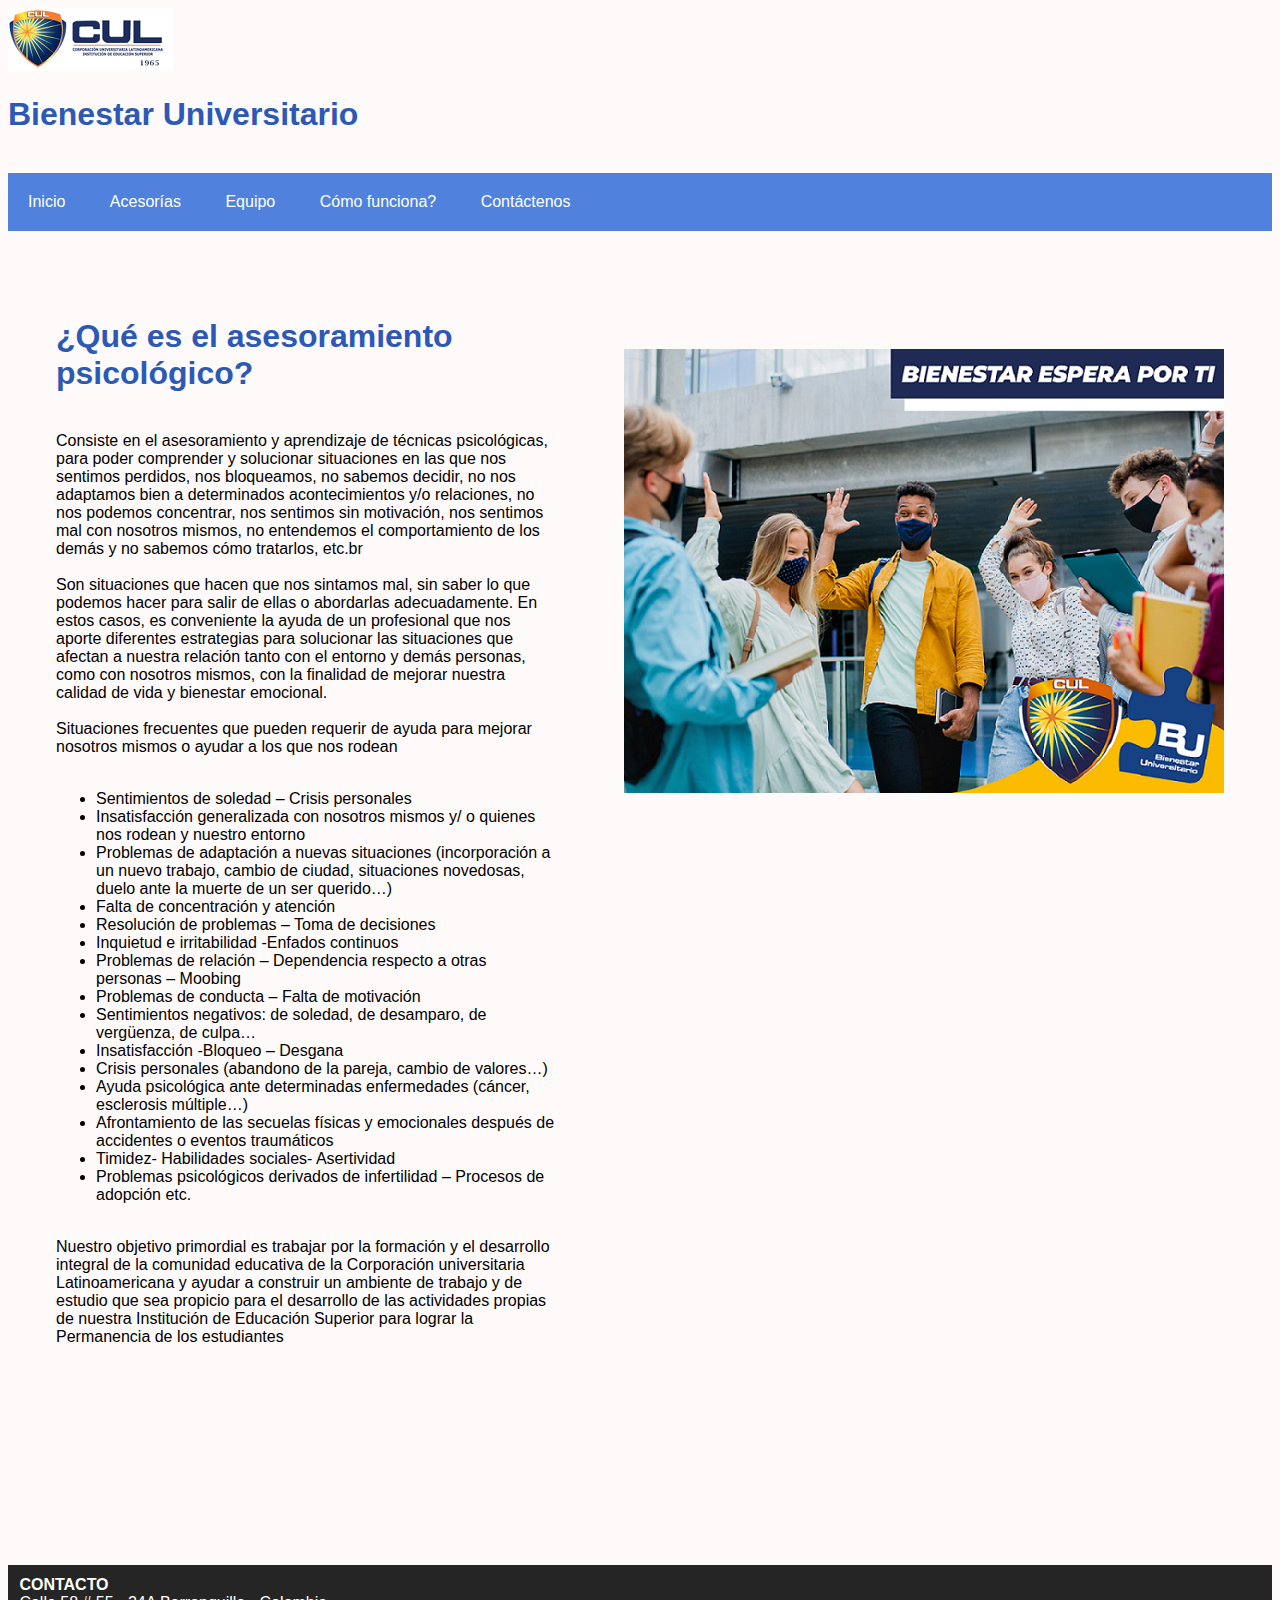
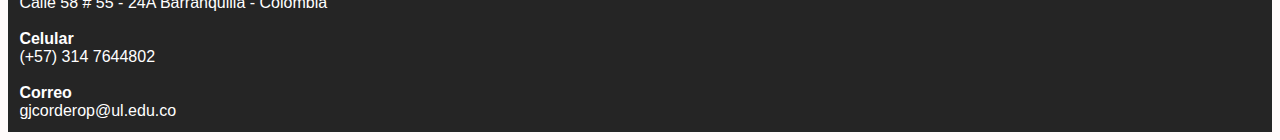
<file: taller/index.html>
<!DOCTYPE html>
<html lang="en">
<head>
    <meta charset="UTF-8">
    <meta http-equiv="X-UA-Compatible" content="IE=edge">
    <meta name="viewport" content="width=device-width, initial-scale=1.0">
    <link rel="stylesheet" href="css/estilo.css">

    <title>Bienestar CUL</title>
</head>
<body>
<img src="img/logo_cul_2015.png" >

    <div><h1>Bienestar Universitario</h1></div><br>

<div>
    <ul class="menu">
        <li><a href="#"  >Inicio</a></li>
        <li><a href="html/acesoria.html"> Acesorías</a></li>
        <li><a href="html/equipo.html">Equipo</a></li>
        <li><a href="html/funcion.html">Cómo funciona?</a></li>
        <li><a href="html/contactenos.html">Contáctenos</a></li>
    </ul>
</div><br>



<div class="container">
    <div class="item" id="item1">
        
            <p><h1>¿Qué es el asesoramiento psicológico?</h1> <br>
                Consiste en el asesoramiento y aprendizaje de técnicas psicológicas, para poder comprender y solucionar situaciones en las que nos sentimos perdidos, nos bloqueamos, no sabemos decidir, no nos adaptamos bien a determinados acontecimientos y/o relaciones, no nos podemos concentrar, nos sentimos sin motivación, nos sentimos mal con nosotros mismos, no entendemos el comportamiento de los demás y no sabemos cómo tratarlos, etc.br <br><br>
                
                Son situaciones que hacen que nos sintamos mal, sin saber lo que podemos hacer para salir de ellas o abordarlas adecuadamente. En estos casos, es conveniente la ayuda de un profesional que nos aporte diferentes estrategias para solucionar las situaciones que afectan a nuestra relación tanto con el entorno y demás personas, como con nosotros mismos, con la finalidad de mejorar nuestra calidad de vida y bienestar emocional. <br><br>
                
                Situaciones frecuentes que pueden requerir de ayuda para mejorar nosotros mismos o ayudar a los que nos rodean <br><br>
                
                <ul>
                    <li>Sentimientos de soledad – Crisis personales</li>
                    <li>Insatisfacción generalizada con nosotros mismos y/ o quienes nos rodean y nuestro entorno</li>
                    <li>Problemas de adaptación a nuevas situaciones (incorporación a un nuevo trabajo, cambio de ciudad, situaciones novedosas, duelo ante la muerte de un ser querido…)</li>
                    <li>Falta de concentración y atención</li>
                    <li>Resolución de problemas – Toma de decisiones</li>
                    <li>Inquietud e irritabilidad -Enfados continuos</li>
                    <li>Problemas de relación – Dependencia respecto a otras personas – Moobing</li>
                    <li>Problemas de conducta – Falta de motivación</li>
                    <li>Sentimientos negativos: de soledad, de desamparo, de vergüenza, de culpa…</li>
                    <li>Insatisfacción -Bloqueo – Desgana</li>
                    <li>Crisis personales (abandono de la pareja, cambio de valores…)</li>
                    <li>Ayuda psicológica ante determinadas enfermedades (cáncer, esclerosis múltiple…)</li>
                    <li>Afrontamiento de las secuelas físicas y emocionales después de accidentes o eventos traumáticos</li>
                    <li>Timidez- Habilidades sociales- Asertividad</li>
                    <li>Problemas psicológicos derivados de infertilidad – Procesos de adopción etc.</li>

                </ul>
                <br>
            

                Nuestro objetivo primordial es trabajar por la formación y el desarrollo integral de la comunidad educativa de la Corporación universitaria Latinoamericana y ayudar a construir un ambiente de trabajo y de estudio que sea propicio para el desarrollo de las actividades propias de nuestra Institución de Educación Superior para lograr la Permanencia de los estudiantes</p>
            
        
    </div>
    <div class="item" id="item3">

            <br><br>
            <p class="centrado">

                <img src="img/bienestar1-01.png" alt="">
                
                </p>
                <br>
            <iframe width="560" height="315" src="https://www.youtube.com/embed/n_c0HcoblCg?controls=0" title="YouTube video player" frameborder="0" allow="accelerometer; autoplay; clipboard-write; encrypted-media; gyroscope; picture-in-picture" allowfullscreen></iframe><br><br><br>

            <iframe src="https://www.google.com/maps/embed?pb=!1m14!1m8!1m3!1d15666.331491456984!2d-74.7907562!3d10.9948244!3m2!1i1024!2i768!4f13.1!3m3!1m2!1s0x0%3A0x3b195f6bb10f7ede!2sCUL%20CORPORACION%20UNIVERSITARIA%20LATINOAMERICANA!5e0!3m2!1ses-419!2sco!4v1646241762265!5m2!1ses-419!2sco" width="560" height="315" style="border:0;" allowfullscreen="" loading="lazy"></iframe>


    </div>
</div>



<div class="pi"><footer> 
    
    <b>CONTACTO</b>  <br>
    Calle 58 # 55 - 24A  Barranquilla - Colombia <br><br>
  
    <b>Celular</b> <br>(+57) 314 7644802 <br><br>
  
    <b>Correo</b> <br> 
    gjcorderop@ul.edu.co <br>
  </footer></div>
</body>
</html>
</file>
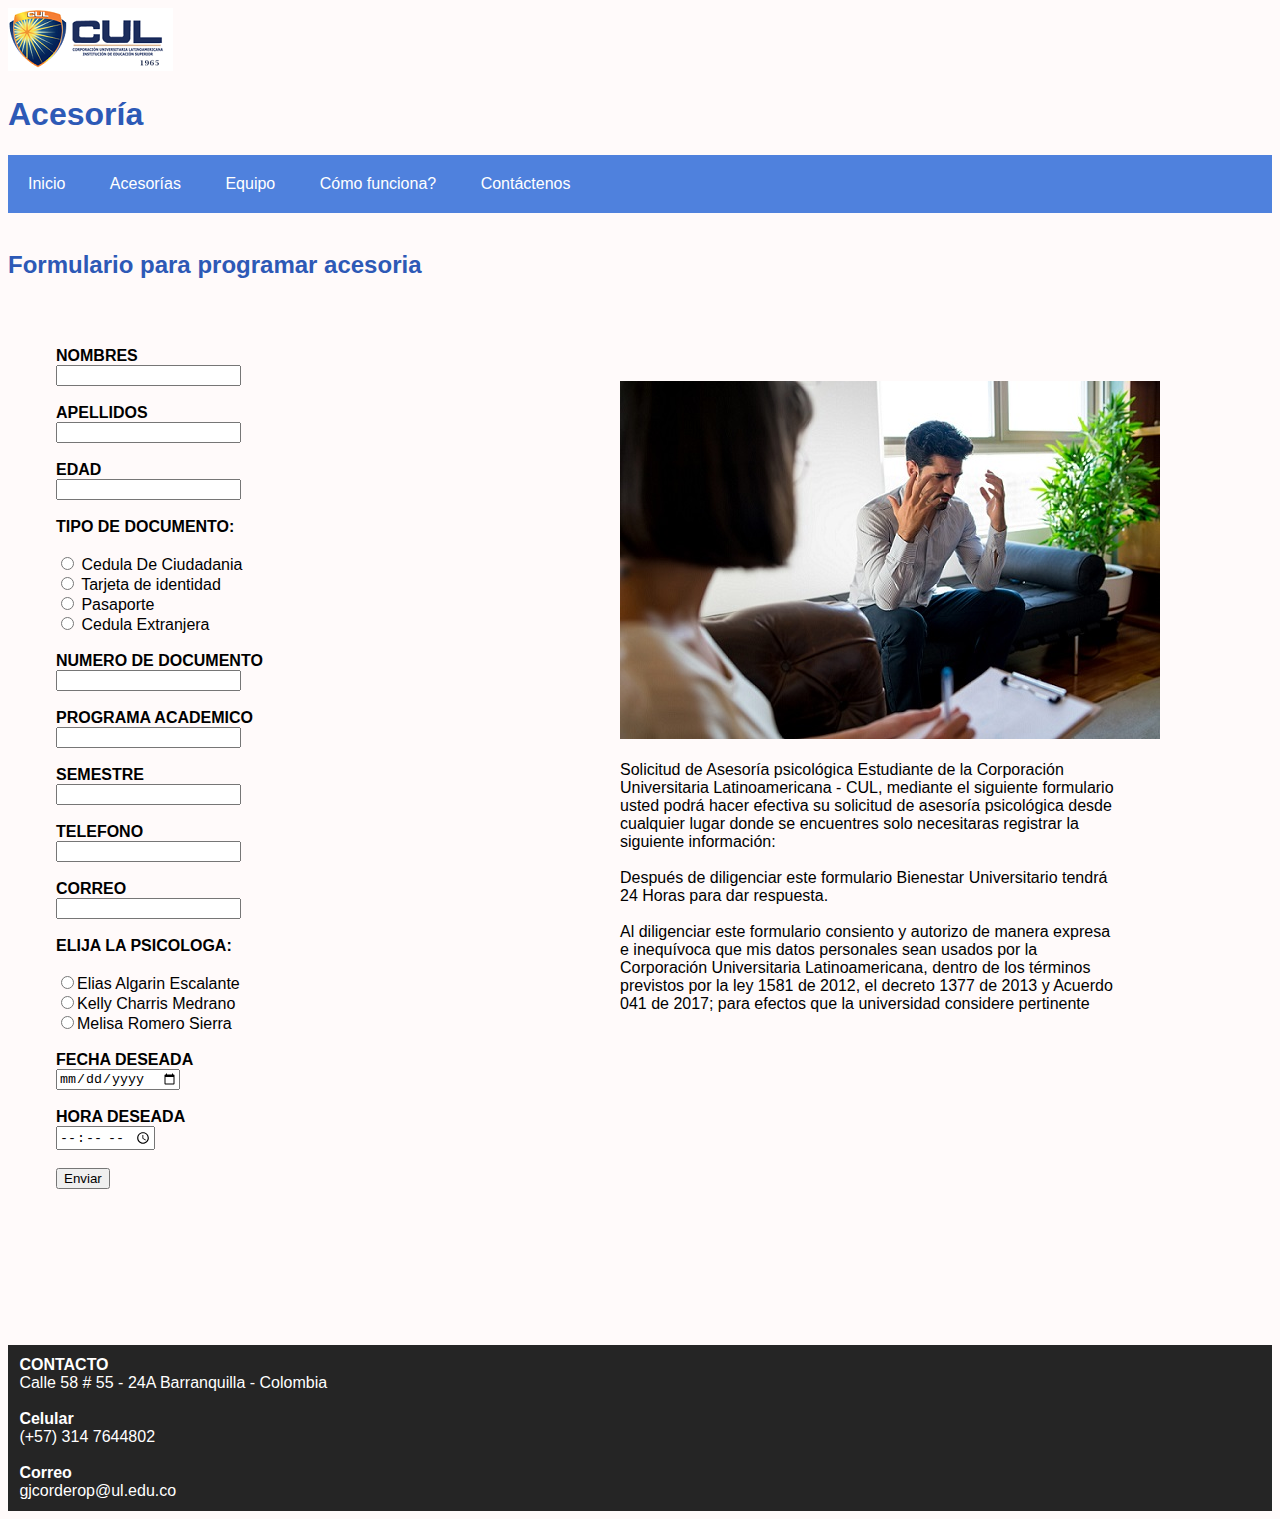
<file: taller/html/acesoria.html>
<!DOCTYPE html>
<html lang="en">
<head>
    <meta charset="UTF-8">
    <meta http-equiv="X-UA-Compatible" content="IE=edge">
    <meta name="viewport" content="width=device-width, initial-scale=1.0">
    <link rel="stylesheet" href="../css/estilo.css">
    <title>Acesoría</title>
</head>
<body>
    <img src="../img/logo_cul_2015.png" >
    <h1>Acesoría</h1>
    <div>
        <ul class="menu">
            <li><a href="../index.html"  >Inicio</a></li>
            <li><a href="#"> Acesorías</a></li>
            <li><a href="equipo.html">Equipo</a></li>
            <li><a href="funcion.html">Cómo funciona?</a></li>
            <li><a href="contactenos.html">Contáctenos</a></li>
        </ul>
    </div><br>

<h2><b>Formulario para programar acesoria</b> </h2>
    <div class="container">
        <div class="item" id="item5">
            <div class="titulos">
                
                <form class="form">
                    <b><label for="txtnombre">NOMBRES</label></b> <br>
                    <input type="text"  id="txtnombre"><br><br>
            
                    <b><label for="txtapellido">APELLIDOS</label></b><br>
                    <input type="text" id="txtapellido"><br><br>
            
                    <b><label for="nedad">EDAD</label></b><br>
                    <input type="number" id="nedad"><br><br>
            
                    <b><label >TIPO DE DOCUMENTO:</label></b><br><br>
                    <input type="radio" name="sexo"> Cedula De Ciudadania  <br>
                    <input type="radio" name="sexo"> Tarjeta de identidad <br>
                    <input type="radio" name="sexo"> Pasaporte <br>
                    <input type="radio" name="sexo"> Cedula Extranjera <br> <br>
            
                    <b><label for="nidentificacion">NUMERO DE DOCUMENTO</label></b><br>
                    <input type="number" id="identificacion"><br><br>
            
                    <b><label for="txtprogramas">PROGRAMA ACADEMICO</label> </b><br>
                    <input type="text" id="txtprogramas"><br><br>
            
                    <b><label for="nsemestre">SEMESTRE</label></b><br>
                    <input type="number" id="nsemestre"><br><br>
            
                    <b><label for="telefono">TELEFONO</label></b><br>
                    <input type="number" name="telefono" id="ntelefono"><br><br>
            
                    <b><label for="ncorreo">CORREO</label></b><br>
                    <input type="email" name="correo" id="ncorreo"><br><br>
            
                    <b><label >ELIJA LA PSICOLOGA:</label></b><br><br>
                    <input type="radio" name="psicologa" >Elias Algarin Escalante<br>
                    <input type="radio" name="psicologa" >Kelly Charris Medrano<br>
                    <input type="radio" name="psicologa" >Melisa Romero Sierra<br><br>
            
                    <b><label for="nfecha">FECHA DESEADA</label></b><br>
                    <input type="date" name="fecha" id="nfecha"><br> <br>
            
                    <b><label for="nhora">HORA DESEADA</label></b><br>
                    <input type="time" name="hora" id="nhora"><br><br>
                    <input type="button" value="Enviar"><br>
                    
                 </form><br>  
                    
            </div>
        </div>
        <div class="item" id="item4">
            <div class="titulos">
                
                <p>
                    <br>
                    <img src="../img/psychologist-taking-notes-during-therapy-session-EL49NY4-scaled.jpg" alt="">
                    <br><br>
                    Solicitud de Asesoría psicológica 
                    Estudiante de la Corporación Universitaria Latinoamericana - CUL, mediante el siguiente formulario usted podrá hacer efectiva su solicitud de asesoría psicológica desde cualquier lugar donde se encuentres solo necesitaras registrar la siguiente información: <br><br>
            
                    Después de diligenciar este formulario Bienestar Universitario tendrá 24 Horas para dar respuesta. <br><br>
            
                    Al diligenciar este formulario consiento y autorizo de manera expresa e inequívoca que mis datos personales sean usados por la Corporación Universitaria Latinoamericana, dentro de los términos previstos por la ley 1581 de 2012, el decreto 1377 de 2013 y Acuerdo 041 de 2017; para efectos que la universidad considere pertinente
                </p>
    
            </div>
        </div>
    </div>
    

    

    <div class="pi"><footer> 
    
        <b>CONTACTO</b>  <br>
        Calle 58 # 55 - 24A  Barranquilla - Colombia <br><br>
      
        <b>Celular</b> <br>(+57) 314 7644802 <br><br>
      
        <b>Correo</b> <br> 
        gjcorderop@ul.edu.co <br>
      </footer></div>
</body>
</html>
</file>
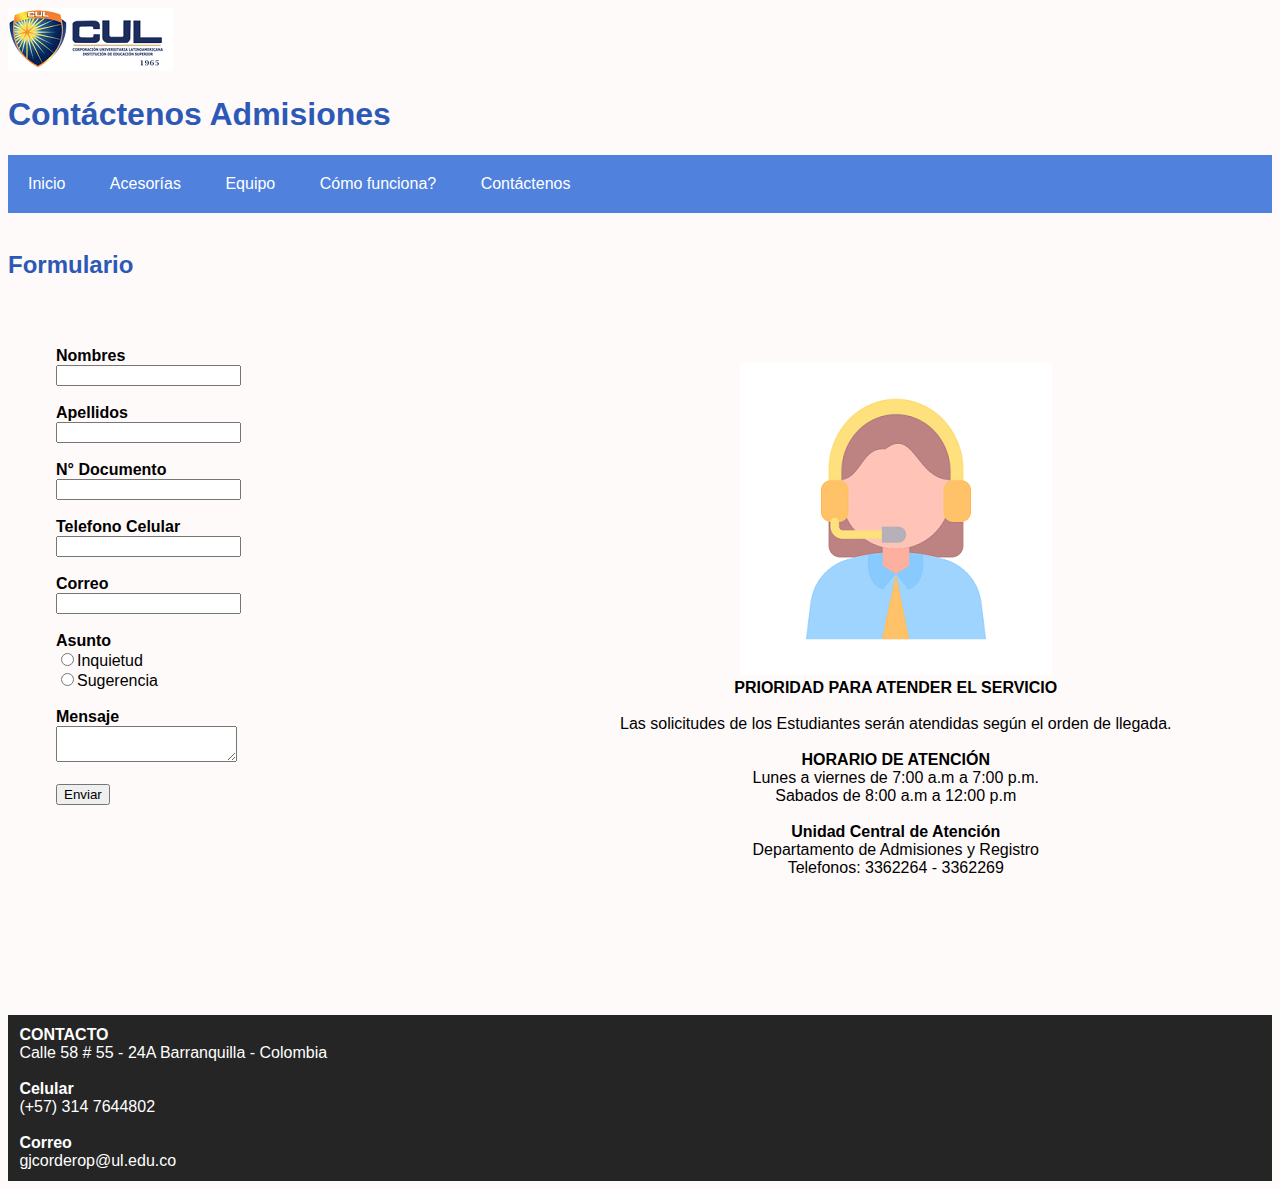
<file: taller/html/contactenos.html>
<!DOCTYPE html>
<html lang="en">
<head>
    <meta charset="UTF-8">
    <meta http-equiv="X-UA-Compatible" content="IE=edge">
    <meta name="viewport" content="width=device-width, initial-scale=1.0">
    <link rel="stylesheet" href="../css/estilo.css">
    <title>Contáctenos</title>
</head>
<body>
    <img src="../img/logo_cul_2015.png" >

    <h1>Contáctenos Admisiones</h1>
    <div>
        <ul class="menu">
            <li><a href="../index.html"  >Inicio</a></li>
            <li><a href="acesoria.html"> Acesorías</a></li>
            <li><a href="equipo.html">Equipo</a></li>
            <li><a href="funcion.html">Cómo funciona?</a></li>
            <li><a href="#">Contáctenos</a></li>
        </ul>
    </div><br>
    <h2><b>Formulario</b> </h2>
    <div class="container">
        <div class="item" id="item6">
            <div class="titulos">
                
                <form>
                    <b><label for="txtnombre">Nombres</label></b> <br>
                    <input type="text" id="txtnombre"><br><br>

                    <b><label for="txtapellido">Apellidos</label> </b><br>
                    <input type="text" id="txtapellido"><br><br>
            
                    <b><label for="txtdocumento"> N° Documento</label></b><br>
                    <input type="text" id="txtdocumento"><br><br>
            
                    <b><label for="txttelefono">Telefono Celular</label></b><br>
                    <input type="text"  id="txttelefono"><br><br>
            
                    <b><label for="txtcorreo">Correo</label></b><br>
                    <input type="text" id="txtcorreo"><br><br>
            
                    <b><label >Asunto </label></b><br>
                     <input type="radio" name="asunto">Inquietud<br>
                     <input type="radio" name="asunto">Sugerencia<br> <br>
            
                    <b><label for="txtmensaje">Mensaje</label></b><br>
                    <textarea type ="text" id="txtmensaje"></textarea><br><br>
            
                    <input type="button" value="Enviar">

                </form>     
                
            </div>
        </div>
        <div class="item" id="item2">
            <div class="titulos">
                
                
                <p class="centrado">
                    <img src="../img/3782817.png" alt=""><br>
                    <b>PRIORIDAD PARA ATENDER EL SERVICIO </b><br><br>

                    Las solicitudes de los Estudiantes serán atendidas según el orden de llegada. <br><br>
                    
                    <b>HORARIO DE ATENCIÓN</b><br>
                    Lunes a viernes de 7:00 a.m a 7:00 p.m. <br>
                    Sabados de 8:00 a.m a 12:00 p.m <br> <br>
                    
                    <b>Unidad Central de Atención</b><br>
                    Departamento de Admisiones y Registro <br>
            
                    Telefonos: 3362264 - 3362269 <br>
                    </p>
                
            </div>
        </div>
    </div>
   


    <div class="pi"><footer> 
    
        <b>CONTACTO</b>  <br>
        Calle 58 # 55 - 24A  Barranquilla - Colombia <br><br>
      
        <b>Celular</b> <br>(+57) 314 7644802 <br><br>
      
        <b>Correo</b> <br> 
        gjcorderop@ul.edu.co <br>
      </footer></div>
</body>
</html>
</file>
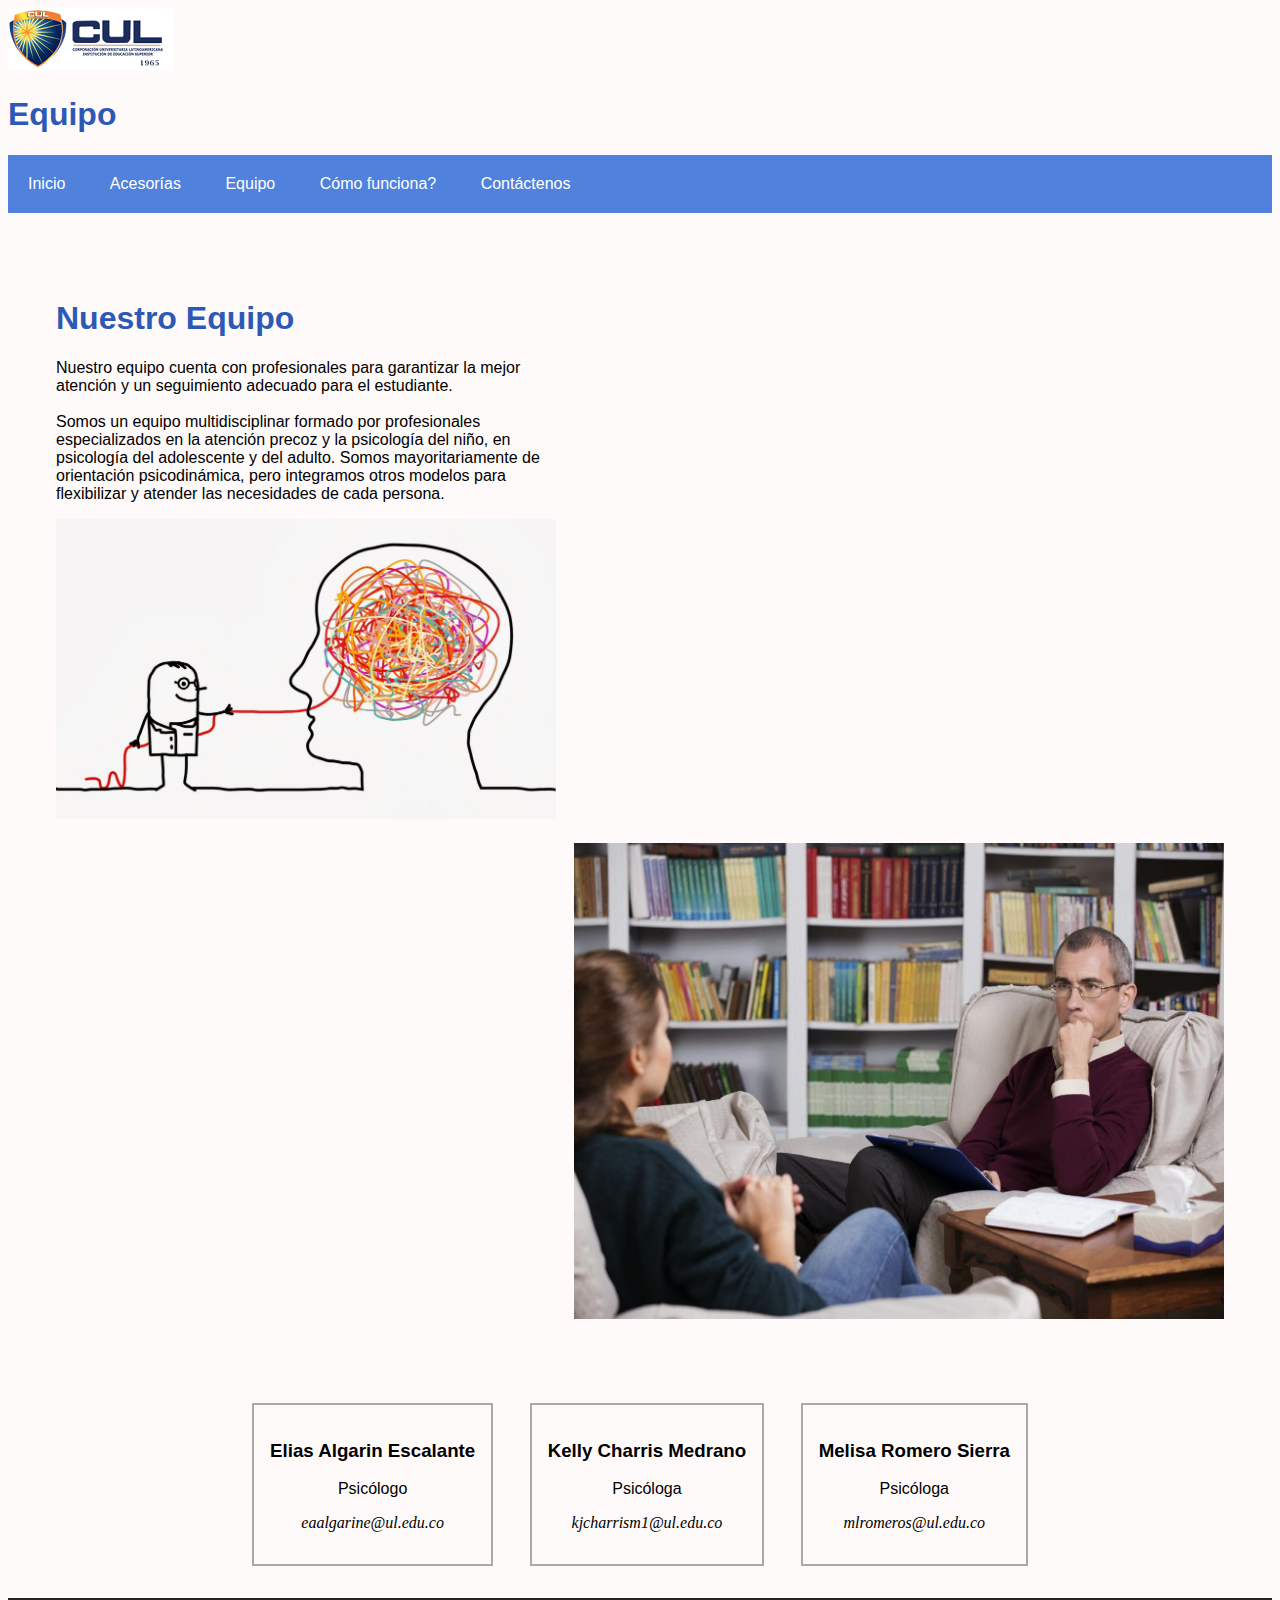
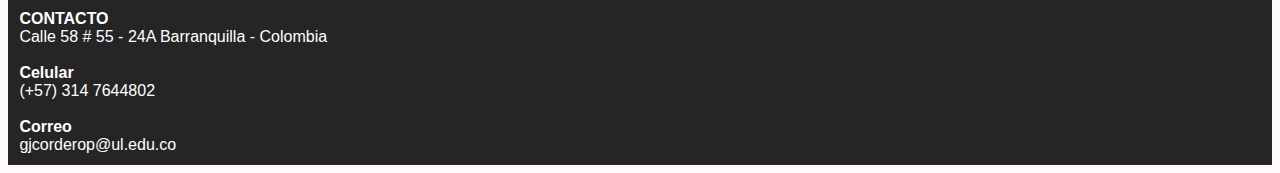
<file: taller/html/equipo.html>
<!DOCTYPE html>
<html lang="en">
<head>
    <meta charset="UTF-8">
    <meta http-equiv="X-UA-Compatible" content="IE=edge">
    <meta name="viewport" content="width=device-width, initial-scale=1.0">
    <link rel="stylesheet" href="../css/equipo.css">
    <link rel="stylesheet" href="../css/estilo.css">
    <title>Equipo Bienestar</title>
</head>
<body>
    <img src="../img/logo_cul_2015.png" >
    <h1>Equipo</h1>
    
    <div>  
        <ul class="menu">
            <li><a href="../index.html"  >Inicio</a></li>
            <li><a href="acesoria.html"> Acesorías</a></li>
            <li><a href="#">Equipo</a></li>
            <li><a href="funcion.html">Cómo funciona?</a></li>
            <li><a href="contactenos.html">Contáctenos</a></li>
        </ul>
    </div><br>

    <div class="container1">
        <div class="item" id="peq">
            <h1>Nuestro Equipo</h1>

            <p>Nuestro equipo cuenta con profesionales para garantizar la mejor atención y un seguimiento adecuado para el estudiante. <br><br>

            Somos un equipo multidisciplinar formado por profesionales especializados en la atención precoz y la psicología del niño, en psicología del adolescente y del adulto. Somos mayoritariamente de orientación psicodinámica, pero integramos otros modelos para flexibilizar y atender las necesidades de cada persona.
            </p>
            <img src="../img/psico.jpg" width="500px" height="300px">
        </div>
        <div class="item" id="imgeq">
            <img src="../img/prueba1.jpg" width="650px" height="476px">
        </div>
    </div>
    <div class="container2">
        <div class="item" id="equipo1">  
            <h3>Elias Algarin Escalante</h3>
            <p>Psicólogo</p>
            <p class="correo">
                eaalgarine@ul.edu.co
            </p>
        </div>
        <div class="item" id="equipo2">
            <h3>Kelly Charris Medrano</h3>
            <p>Psicóloga</p>
            <p class="correo">
                kjcharrism1@ul.edu.co
            </p>
        </div>
        <div class="item" id="equipo3">
            <h3>Melisa Romero Sierra</h3>
            <p>Psicóloga</p>
            <p class="correo">
                mlromeros@ul.edu.co
            </p>
        </div>
    </div>
    <div class="pi"><footer>
        <b>CONTACTO</b>  <br>
        Calle 58 # 55 - 24A  Barranquilla - Colombia <br><br>
      
        <b>Celular</b> <br>(+57) 314 7644802 <br><br>
      
        <b>Correo</b> <br> 
        gjcorderop@ul.edu.co <br>
      </footer></div>
</body>
</html>
</file>
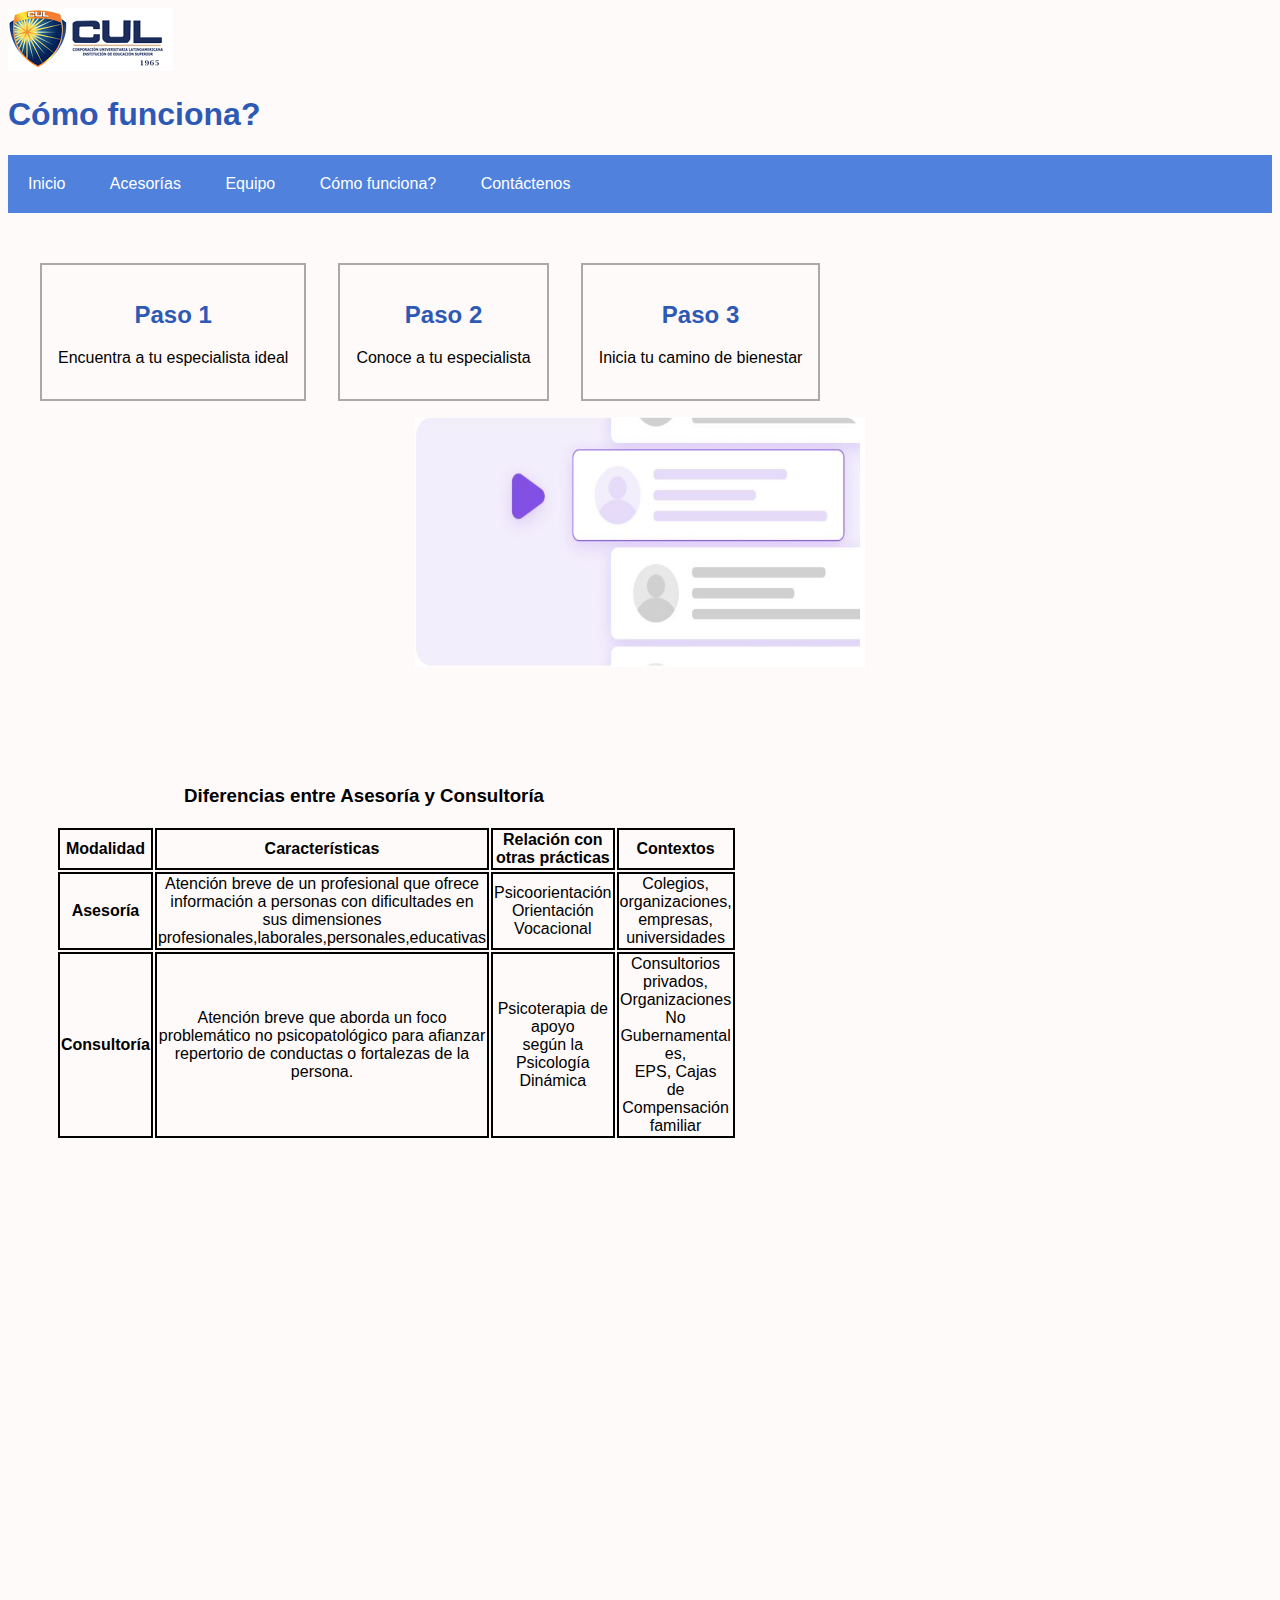
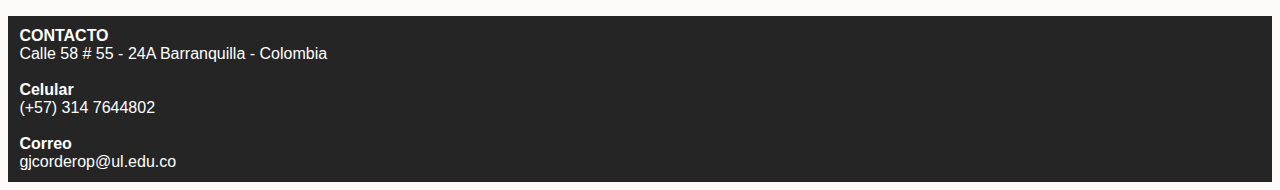
<file: taller/html/funcion.html>
<!DOCTYPE html>
<html lang="en">
<head>
    <meta charset="UTF-8">
    <meta http-equiv="X-UA-Compatible" content="IE=edge">
    <meta name="viewport" content="width=device-width, initial-scale=1.0">
    <link rel="stylesheet" href="../css/estilo.css">
    <link rel="stylesheet" href="../css/comofunciona.css">
    <title>Cómo funciona?</title>
</head>
<body>
    <img src="../img/logo_cul_2015.png" >
    <h1>Cómo funciona?</h1>
    <div>
        <ul class="menu">
            <li><a href="../index.html"  >Inicio</a></li>
            <li><a href="acesoria.html"> Acesorías</a></li>
            <li><a href="equipo.html">Equipo</a></li>
            <li><a href="#">Cómo funciona?</a></li>
            <li><a href="contactenos.html">Contáctenos</a></li>
        </ul>
    </div><br>
    <div class="container3">
        <div class="item" id="ps1">
            <h2>Paso 1</h2>
            <p>Encuentra a tu especialista ideal</p>
        </div>
        <div class="item" id="ps2">
            <h2>Paso 2</h2>
            <p>Conoce a tu especialista</p>
        </div>
        <div class="item" id="ps3">
            <h2>Paso 3</h2>
            <p>Inicia tu camino de bienestar</p>
        </div> 
        <div class="item" >
            <img src="../img/inter.JPG" width="450px" height="250px">
        </div>
    </div>
    <div class="container4">
        <div class="item" id="tabla">
            <h3>Diferencias entre Asesoría y Consultoría</h3>
            <table>
                <tr><th>Modalidad</th><th>Características</th><th>Relación con otras prácticas</th><th>Contextos</th></tr>
                <tr><th>Asesoría</th><td>Atención breve de un profesional que ofrece información a personas con dificultades en sus dimensiones profesionales,laborales,personales,educativas</td><td>Psicoorientación <br>Orientación <br>Vocacional</td><td>Colegios, <br>organizaciones,<br>empresas, <br> universidades</td></tr>
                <tr><th>Consultoría</th><td>Atención breve que aborda un foco problemático no psicopatológico para afianzar repertorio de conductas o fortalezas de la persona.</td><td>Psicoterapia de apoyo <br>según la Psicología <br>Dinámica</td><td>Consultorios privados, <br>Organizaciones No Gubernamental es, <br>EPS, Cajas <br>de Compensación familiar</td></tr>
            </table>
        </div>
        <div class="item" >
            <iframe width="560" height="315" src="https://www.youtube.com/embed/-vS6ON0-Qtc" title="YouTube video player" frameborder="0" allow="accelerometer; autoplay; clipboard-write; encrypted-media; gyroscope; picture-in-picture" allowfullscreen></iframe>
        </div>
    </div>
    <div class="pi"><footer> 
    
        <b>CONTACTO</b>  <br>
        Calle 58 # 55 - 24A  Barranquilla - Colombia <br><br>
      
        <b>Celular</b> <br>(+57) 314 7644802 <br><br>
      
        <b>Correo</b> <br> 
        gjcorderop@ul.edu.co <br>
      </footer></div>
</body>
</html>
</file>
<file: taller/css/estilo.css>
body{
    font-family: 'Segoe UI', Tahoma, Geneva, Verdana, sans-serif;
    background-color: snow;
}
h1{
    color: rgb(45, 89, 182);
    background-color: snow;
    font-family: 'Segoe UI', Tahoma, Geneva, Verdana, sans-serif;

    
;}
h2{
    color: rgb(45, 89, 182);
    background-color: snow;
    font-family: 'Segoe UI', Tahoma, Geneva, Verdana, sans-serif;

}
p{
color: black;
font-family: 'Segoe UI', Tahoma, Geneva, Verdana, sans-serif;
}

.pi{
color: rgb(255, 255, 255);
font-family: 'Segoe UI', Tahoma, Geneva, Verdana, sans-serif;
background-color: rgb(37, 37, 37);
padding: 0.9%;

}
p.centrado{

    text-align: center;
}
.menu{
    list-style: none;
    padding:0%;
    background: rgb(79, 129, 221);
    width: 100%;
    max-width: 1000%;
    margin: auto;
}

.menu li a{
    text-decoration: none;
    color: white;
    padding: 20px;
    display: block;
}

.menu li{
    display: inline-block;
    text-align: center;
}
.menu li a:hover{
    background: rgb(188, 217, 218);
}

.container{
    padding: 1em;
    overflow: hidden;
}
.container1{
    padding: 1em;
    overflow: hidden;
}
.container2{
    text-align: center;
    overflow: hidden;
    padding: 1em;
}
.item{
    margin: 1em;
    padding: 1em;
}

#item1{
    float: left;
    height: 1220px;
    width: 500px;
    font-family: 'Segoe UI', Tahoma, Geneva, Verdana, sans-serif;
    
}

#item2{
    float: left;
    font-family: 'Segoe UI', Tahoma, Geneva, Verdana, sans-serif;
    
}
#item3{
    float: right;
    
}
#item4{
    float: left;
    height: 620px;
    width: 500px;
    font-family: 'Segoe UI', Tahoma, Geneva, Verdana, sans-serif
    
}
#item5{
    float: left;
    height: 950px;
    width: 500px;

}
#item6{
    float: left;
    height: 620px;
    width: 500px;

}
.titulos{
    color: black;
}
</file>
<file: taller/css/equipo.css>
#imgeq{
    float: right;
}
#peq{
    float: left;
    height: 500px;
    width: 500px;
}
#equipo1{
    
    border: 2px darkgrey solid;
    display: inline-block;
}


#equipo2{
    
    border: 2px darkgray solid;
    font-family: 'Segoe UI', Tahoma, Geneva, Verdana, sans-serif;
    display: inline-block;
}


#equipo3{

    border: 2px darkgray solid;
    font-family: 'Segoe UI', Tahoma, Geneva, Verdana, sans-serif;
    display: inline-block;
}

.correo{
    font-style: italic;
    font-family: Georgia, 'Times New Roman', Times, serif;
    font-weight: lighter;
}
</file>
<file: taller/css/comofunciona.css>
#ps1{
    max-width: 400px;
    border: 2px darkgray solid;
    float: left;
}
#ps2{
    border: 2px darkgray solid;
    max-width: 400px;
    float: left;
}
#ps3{
    border: 2px darkgray solid;
    max-width: 400px;
    float: left;
}
#inter{
    width: 300px;
    height: 200px;
    float: left;
}
#tabla{
    border-collapse: collapse;
    width: 50%;
    height: 450px;
    float: left;
}
.table,
th,
td{
    border: black 2px solid;
}

.container3{
    padding: 1em;
    overflow: hidden;
    text-align: center;
}
.container4{
    padding: 1em;
    overflow: hidden;
    text-align: center;
}
</file>
